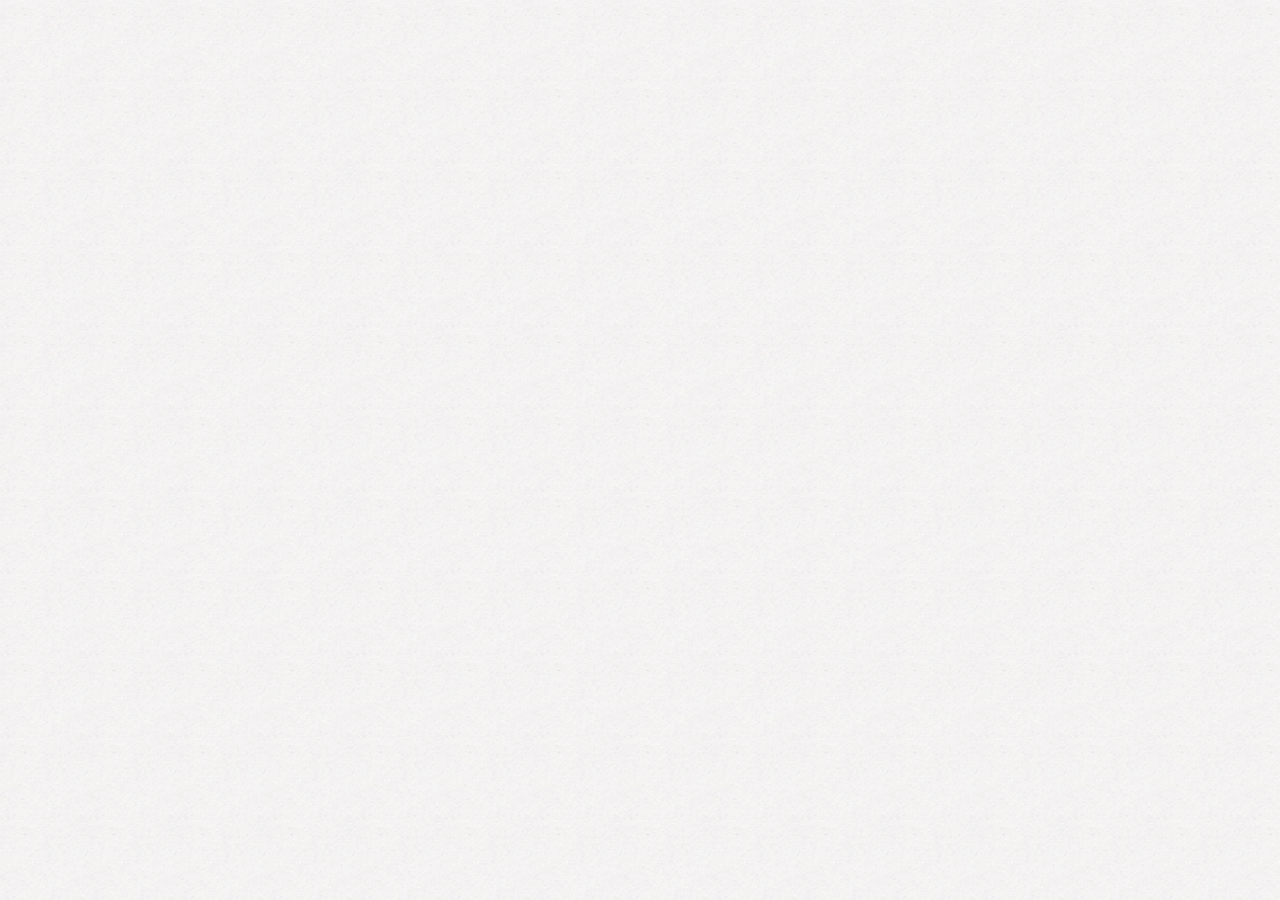
<file: head.html>
<!DOCTYPE html>
<html> 
<head>
    <meta charset="utf-8" />
    <link rel="stylesheet" href="/styles/styles.css" />
    <link rel="stylesheet" href="/styles/gh-fork-ribbon.min.css" />
    <script type="text/ecmascript" src="/js/script.js"></script>
    <!--<script src="/js/jquery.min.js"></script>-->
    <title>MyVAF</title>
</head>
<body>
</file>
<file: styles/styles.css>
@font-face {
	font-family: 'caviardreams' ;
	src: url('/static/fonts/caviar_dreams/CaviarDreams.ttf') format('truetype');
	font-weight: normal ;
	font-style: normal;
}

@font-face {
	font-family: 'caviardreams' ;
	src: url('/static/fonts/caviar_dreams/CaviarDreams_Bold.ttf') format('truetype');
	font-weight: bold ;
	font-style: normal;
}


html {
    font-family: sans-serif;
    /*font-family: Courier,monospace ;*/
    /*font-weight: bold ;*/	
}

h1 { color: #CB0000; font-family: caviardreams, Courier,monospace; font-weight: bold; font-size: 2.3em ; margin: 5px ;}
h2 { color: #CB0000 ; font-family: caviardreams; }
h3 { color: #CB0000 ; font-family: caviardreams ; }
h4 { color: #CB0000 ; font-family: caviardreams ; }
h5 { color: #CB0000 ; font-family: caviardreams ; }
p  { color: #3D3D3D	; text-align: justify ; }
pre {color: #3D3D3D; font-size: 1.1em ; } 

body {
	background: url('/static/img/back.jpg') ;
	width: 80% ;
	margin: auto ;
	min-width: 900px ;
}	

header {
	background: linear-gradient( #E5EEDF, #CAEEC3  ) ;
	border: solid 1px green;
	padding-top: 10px ;
	/*padding-bottom: 20px ;*/
	padding-left: 35px ;
	margin-top: 15px ;
	margin-bottom: 50px ;
	/*text-align: center ;*/
	border-radius: 0 0 0 50px ;
	box-shadow: 0 0 8px rgba(75, 160, 85, 0.7) ;
}

header h1 {
	display: inline-block ;
}

#doublehelix {
	float: left ;
	/*margin-top: 10px;*/
	padding-top: 1px;
	padding-right: 50px;
	height: 70px ;
}

nav
{
	display: inline-block ;
	vertical-align: bottom ;
	text-align: right;
	width: 100% ;
}

nav ul { 
	margin-bottom: 0; 
	margin-right: 15px;
}

nav li
{
	display: inline-block;
	margin-bottom: 9px;
}

nav a 
{
	text-decoration: none;
	font-size: large;
	/*font-weight: bold ;*/	
	/*color: #FFFFFF;*/
	padding: 10px;
	color: #1E7A16;
	border-radius: 10px 10px 0 0 ;
	transition: background 1.7s ;
	background-position: 0 42px;
}

nav a:hover,
nav a:focus {
	background: #4e9a06;
	color: #FFFFFF
}

section {
	display: inline-block ;
	vertical-align: top ;
	width: 60% ;
	/* border-right: 1px groove; */
}


article a {
	text-decoration: none ;
	//color: #3D3D3D ;
	color: #AE2020 ;
	padding: 2px 10px 2px 10px ;
	border-radius: 10px ;
	transition: background 1s ;
}

article a:hover {
	color: #FFFFFF ;
	background: #7D7D7D ;
}

aside {
	display: inline-block ;
	margin-top: 20px;
	vertical-align: top ;
	width: 39% ;
}

aside .infos {
	/*display: inline-block;*/
	background: linear-gradient( #E5EEDF, #CAEEC3 ) ;
	border: 1px groove green ;
	box-shadow: 0 0 8px rgba(75, 160, 85, 0.7) ;
	margin: 20px 10px ; 
	padding: 7px ;
	color: #3D3D3D ;
	opacity: 0.8;
}

aside .infos:hover {
	opacity: 1;
}

aside .infos p {
	text-align: justify ;
}

aside .infos p,
aside .infos ul {
	margin-top: 4px;
	margin-bottom: 4px ;
}

aside .infos a[href] {
	color: #1E7A16 ;
	text-decoration: none;
}

aside .infos a[href]:hover {
	border-bottom: solid 1px ;
	font-style: italic ;
	/*color: #CB0000 ;*/
	/*color: #FFF ;*/
	/*background: #7D7D7D ;*/
}

aside .image {
	float: right ;
	padding-left: 7px;
}

#upload-file-container {
	background: #D1514B ;
	border-radius: 10px ;
	width: 160px;
	height: 55px;
	color: white;
	text-align : center ;
	line-height: 55px ;
	position: relative ;
	transition: background 0.7s ;
}

#upload-file-container:hover {
	background: #A62E29 ;
}

#upload-file-container input[type="file"] {
	font-size: 80px ;
	opacity: 0 ;
	border-radius: 10px ;
	background: #CA4E49 ;
    width: 160px;
    height: 55px;
    overflow: hidden;
    position: absolute ;
    left: 0 ;
    cursor: pointer;
}


footer {
	margin-top: 50px ;
	margin-bottom: 8px ;
	text-align: center ;
	font-style: italic;
	color: #575856;
	font-size: 0.8em ;
}
</file>
<file: styles/gh-fork-ribbon.min.css>
/*!
 * "Fork me on GitHub" CSS ribbon v0.1.1 | MIT License
 * http://wsnippets.com/simple-way-to-create-github-fork-me-ribbon-using-css3/
*/
.ribbon {
    top: 3.2em;
    right: -3.7em;
    -webkit-transform: rotate(45deg);
    -moz-transform: rotate(45deg);
    -ms-transform: rotate(45deg);
    -o-transform: rotate(45deg);
    transform: rotate(45deg);
    color:#fff;
    display: block;
    padding: .6em 3.5em;
    position: fixed;
    text-align: center;
    text-decoration: none;
    -webkit-user-select: none;
    -moz-user-select: none;
    -ms-user-select: none;
    -o-user-select: none;
    user-select: none;
}

.bg-navy {
  background-color: #001f3f; }

.bg-blue {
  background-color: #0074d9; }

.bg-teal {
  background-color: #39cccc; }

.bg-olive {
  background-color: #3d9970; }

.bg-green {
  background-color: #218F2E; }

.bg-yellow {
  background-color: #ffdc00; }

.bg-orange {
  background-color: #ff851b; }

.bg-red {
  background-color: #ff4136; }

.bg-red-ben {
  transition: background 0.7s ;
  background-color: #CA4E49; }

.bg-red-ben:hover {
  background: #A62E29 ;
}

.bg-fuchsia {
  background-color: #f012be; }

.bg-purple {
  background-color: #b10dc9; }

.bg-maroon {
  background-color: #85144b; }

.bg-gray {
  background-color: #aaaaaa; }

.bg-black {
  background-color: #111111; }
</file>
